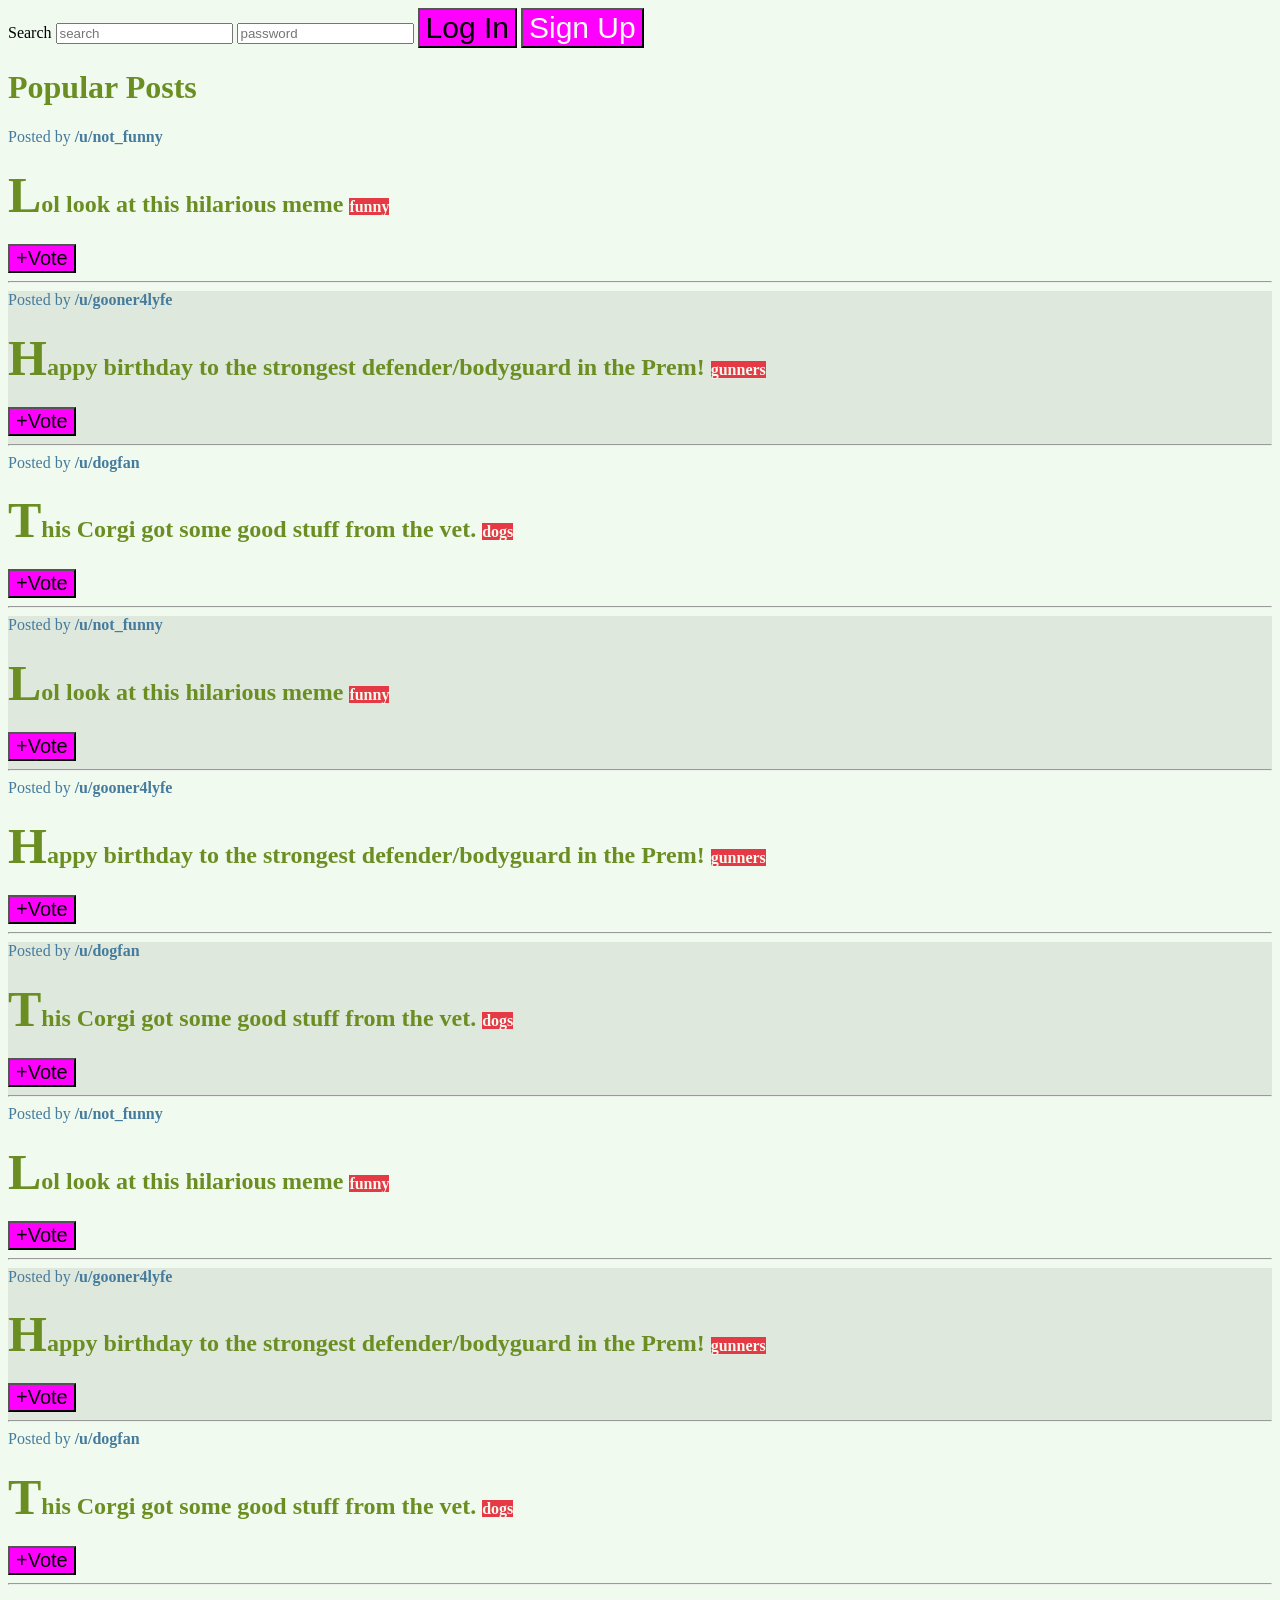
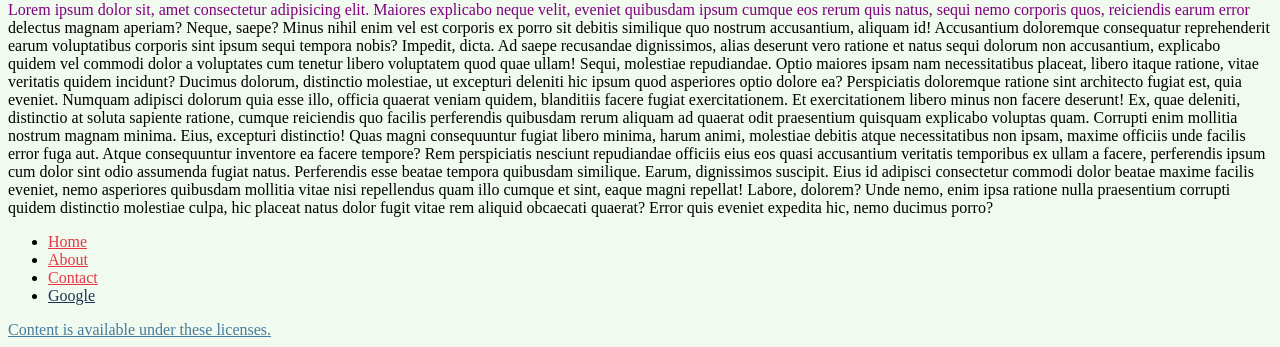
<file: Personal_Notes/6_Seletores_CSS/index.html>
<!DOCTYPE html>
<html lang="en">

<head>
    <meta charset="UTF-8">
    <meta name="viewport" content="width=device-width, initial-scale=1.0">
    <title>CSS Selectors</title>

    <link rel="stylesheet" href="app.css">
    <link rel="stylesheet" href="more_styles.css">
</head>


<body>
    <nav>
        <label for="search">Search</label>
        <input type="text" placeholder="search" id="search">
        <input type="password" placeholder="password">
        <button>Log In</button>
        <button id="signup">Sign Up</button>
    </nav>
    <main>
        <h1>Popular Posts</h1>
        <section class="post">
            <span>Posted by <a href="#213adas">/u/not_funny</a></span>
            <h2>Lol look at this hilarious meme <span class="tag">funny</span></h2>
            <button>+Vote</button>
            <hr>
        </section>
        <section class="post">
            <span>Posted by <a href="#345adas">/u/gooner4lyfe</a></span>
            <h2>Happy birthday to the strongest defender/bodyguard in the Prem! <span class="tag">gunners</span></h2>
            <button>+Vote</button>
            <hr>
        </section>
        <section class="post">
            <span>Posted by <a href="#981adas">/u/dogfan</a></span>
            <h2>This Corgi got some good stuff from the vet. <span class="tag">dogs</span></h2>
            <button>+Vote</button>
            <hr>
        </section>
        <section class="post">
            <span>Posted by <a href="#213adas">/u/not_funny</a></span>
            <h2>Lol look at this hilarious meme <span class="tag">funny</span></h2>
            <button>+Vote</button>
            <hr>
        </section>
        <section class="post">
            <span>Posted by <a href="#345adas">/u/gooner4lyfe</a></span>
            <h2>Happy birthday to the strongest defender/bodyguard in the Prem! <span class="tag">gunners</span></h2>
            <button>+Vote</button>
            <hr>
        </section>
        <section class="post">
            <span>Posted by <a href="#981adas">/u/dogfan</a></span>
            <h2>This Corgi got some good stuff from the vet. <span class="tag">dogs</span></h2>
            <button>+Vote</button>
            <hr>
        </section>
        <section class="post">
            <span>Posted by <a href="#213adas">/u/not_funny</a></span>
            <h2>Lol look at this hilarious meme <span class="tag">funny</span></h2>
            <button>+Vote</button>
            <hr>
        </section>
        <section class="post">
            <span>Posted by <a href="#345adas">/u/gooner4lyfe</a></span>
            <h2>Happy birthday to the strongest defender/bodyguard in the Prem! <span class="tag">gunners</span></h2>
            <button>+Vote</button>
            <hr>
        </section>
        <section class="post">
            <span>Posted by <a href="#981adas">/u/dogfan</a></span>
            <h2>This Corgi got some good stuff from the vet. <span class="tag">dogs</span></h2>
            <button>+Vote</button>
            <hr>
        </section>

        <p>Lorem ipsum dolor sit, amet consectetur adipisicing elit. Maiores explicabo neque velit, eveniet quibusdam
            ipsum cumque eos rerum quis natus, sequi nemo corporis quos, reiciendis earum error delectus magnam aperiam?
            Neque, saepe? Minus nihil enim vel est corporis ex porro sit debitis similique quo nostrum accusantium,
            aliquam id! Accusantium doloremque consequatur reprehenderit earum voluptatibus corporis sint ipsum sequi
            tempora nobis?
            Impedit, dicta. Ad saepe recusandae dignissimos, alias deserunt vero ratione et natus sequi dolorum non
            accusantium, explicabo quidem vel commodi dolor a voluptates cum tenetur libero voluptatem quod quae ullam!
            Sequi, molestiae repudiandae. Optio maiores ipsam nam necessitatibus placeat, libero itaque ratione, vitae
            veritatis quidem incidunt? Ducimus dolorum, distinctio molestiae, ut excepturi deleniti hic ipsum quod
            asperiores optio dolore ea?
            Perspiciatis doloremque ratione sint architecto fugiat est, quia eveniet. Numquam adipisci dolorum quia esse
            illo, officia quaerat veniam quidem, blanditiis facere fugiat exercitationem. Et exercitationem libero minus
            non facere deserunt!
            Ex, quae deleniti, distinctio at soluta sapiente ratione, cumque reiciendis quo facilis perferendis
            quibusdam rerum aliquam ad quaerat odit praesentium quisquam explicabo voluptas quam. Corrupti enim mollitia
            nostrum magnam minima.
            Eius, excepturi distinctio! Quas magni consequuntur fugiat libero minima, harum animi, molestiae debitis
            atque necessitatibus non ipsam, maxime officiis unde facilis error fuga aut. Atque consequuntur inventore ea
            facere tempore?
            Rem perspiciatis nesciunt repudiandae officiis eius eos quasi accusantium veritatis temporibus ex ullam a
            facere, perferendis ipsum cum dolor sint odio assumenda fugiat natus. Perferendis esse beatae tempora
            quibusdam similique.
            Earum, dignissimos suscipit. Eius id adipisci consectetur commodi dolor beatae maxime facilis eveniet, nemo
            asperiores quibusdam mollitia vitae nisi repellendus quam illo cumque et sint, eaque magni repellat! Labore,
            dolorem?
            Unde nemo, enim ipsa ratione nulla praesentium corrupti quidem distinctio molestiae culpa, hic placeat natus
            dolor fugit vitae rem aliquid obcaecati quaerat? Error quis eveniet expedita hic, nemo ducimus porro?</p>
    </main>
    <footer>
        <nav>
            <ul>
                <li>
                    <a href="#home">Home</a>
                </li>
                <li>
                    <a href="#about">About</a>
                </li>
                <li>
                    <a href="#contact">Contact</a>
                </li>
                <li>
                    <a href="www.google.com">Google</a>
                </li>
            </ul>
        </nav>
        <a href="#license">Content is available under these licenses.</a>
    </footer>

</body>

</html>
</file>
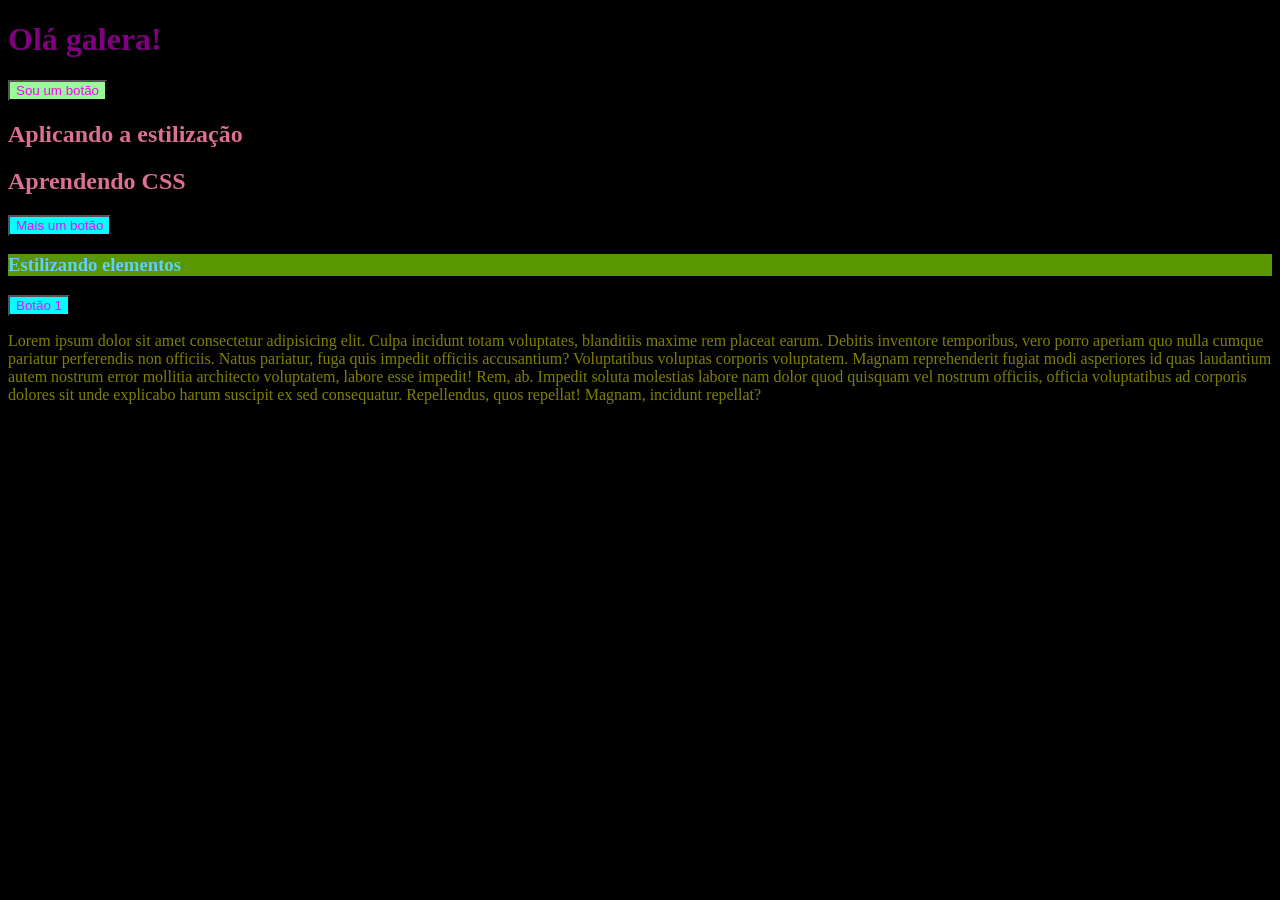
<file: Personal_Notes/5_O_Básico_Sobre_CSS/Exercícios/index.html>
<!DOCTYPE html>
<html lang="pt-BR">

<head>
    <meta charset="UTF-8">
    <meta name="viewport" content="width=device-width, initial-scale=1.0">
    <title>Introdução ao CSS</title>

    <style>
        h2 {
            color: palevioletred;
        }
    </style>

    <link rel="stylesheet" href="style.css">

</head>

<body>
    <!-- NÃO FAÇA! Exemplo de estilização aplicada diretamente no elemento -->
    <h1 style="color: purple" ;>Olá galera!</h1>
    <button style="background-color: palegreen;">Sou um botão</button>

    <!-- NÃO FAÇA! Exemplo de estilização aplicada no documento HTML (<head>) -->
    <h2>Aplicando a estilização</h2>

    <h2>Aprendendo CSS</h2>

    <button>Mais um botão</button>

    <h3>Estilizando elementos</h3>

    <button>Botão 1</button>
    <p>Lorem ipsum dolor sit amet consectetur adipisicing elit. Culpa incidunt totam voluptates, blanditiis maxime rem placeat earum. Debitis inventore temporibus, vero porro aperiam quo nulla cumque pariatur perferendis non officiis.
        Natus pariatur, fuga quis impedit officiis accusantium? Voluptatibus voluptas corporis voluptatem. Magnam reprehenderit fugiat modi asperiores id quas laudantium autem nostrum error mollitia architecto voluptatem, labore esse impedit! Rem, ab.
        Impedit soluta molestias labore nam dolor quod quisquam vel nostrum officiis, officia voluptatibus ad corporis dolores sit unde explicabo harum suscipit ex sed consequatur. Repellendus, quos repellat! Magnam, incidunt repellat?</p>
</body>

</html>
</file>
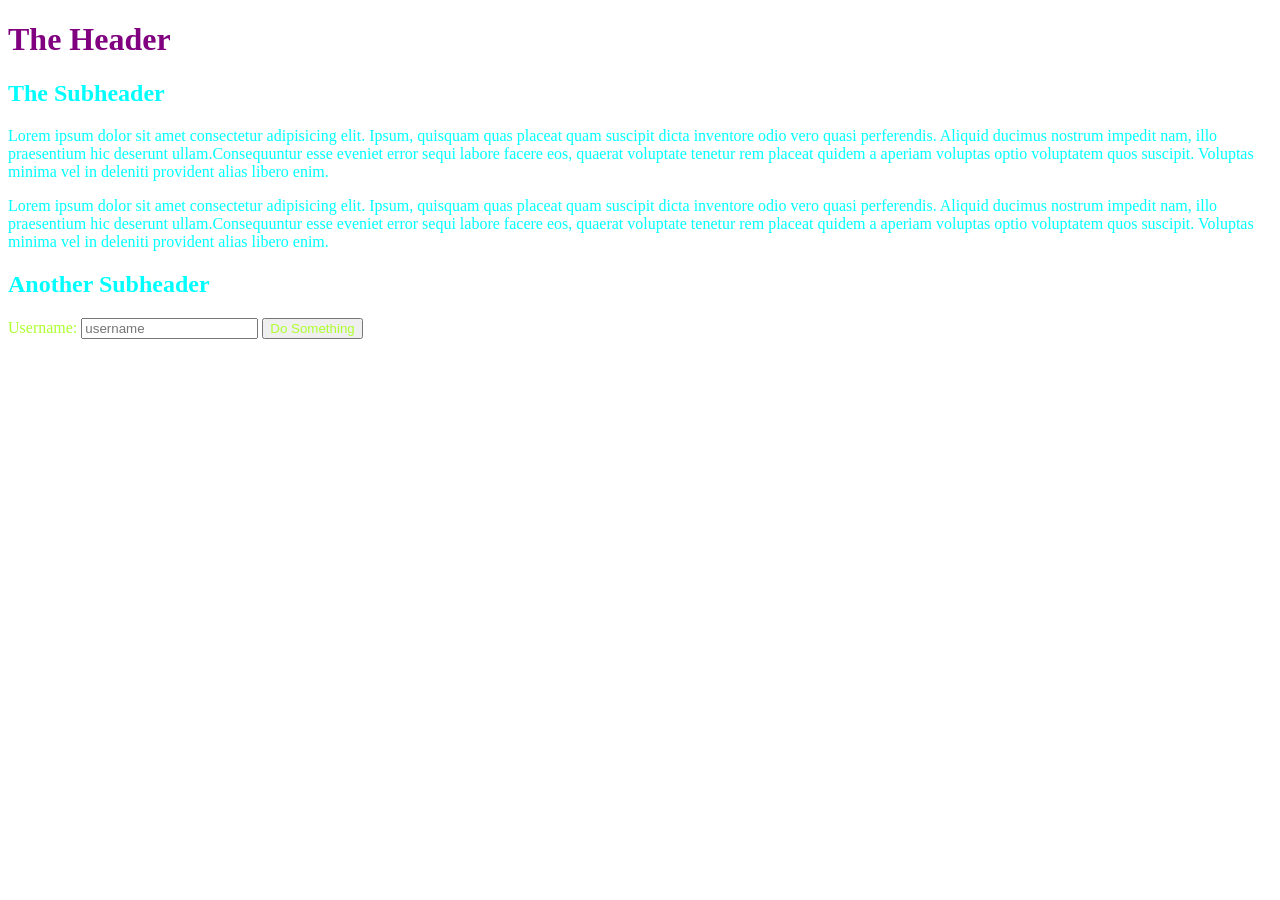
<file: Personal_Notes/6_Seletores_CSS/inheritance_demo/index.html>
<!DOCTYPE html>
<html lang="en">

<head>
    <meta charset="UTF-8">
    <meta name="viewport" content="width=device-width, initial-scale=1.0">
    <title>Inheritance Demo</title>
    <link rel="stylesheet" href="app.css">
</head>

<body>
    <h1>The Header</h1>
    <section>
        <h2>The Subheader</h2>
        <p>Lorem ipsum dolor sit amet consectetur adipisicing elit. Ipsum, quisquam quas placeat quam suscipit dicta
            inventore odio vero quasi perferendis. Aliquid ducimus nostrum impedit nam, illo praesentium hic deserunt
            ullam.Consequuntur esse eveniet error sequi labore facere eos, quaerat voluptate tenetur rem placeat quidem
            a aperiam voluptas optio voluptatem quos suscipit. Voluptas minima vel in deleniti provident alias libero
            enim.</p>
        <p>Lorem ipsum dolor sit amet consectetur adipisicing elit. Ipsum, quisquam quas placeat quam suscipit dicta
            inventore odio vero quasi perferendis. Aliquid ducimus nostrum impedit nam, illo praesentium hic deserunt
            ullam.Consequuntur esse eveniet error sequi labore facere eos, quaerat voluptate tenetur rem placeat quidem
            a aperiam voluptas optio voluptatem quos suscipit. Voluptas minima vel in deleniti provident alias libero
            enim.</p>
    </section>
    <section>
        <h2>Another Subheader</h2>
        <form action="blah">
            <label for="username">Username:</label>
            <input type="text" placeholder="username" id="username">
            <button>Do Something</button>
        </form>
    </section>

</body>

</html>
</file>
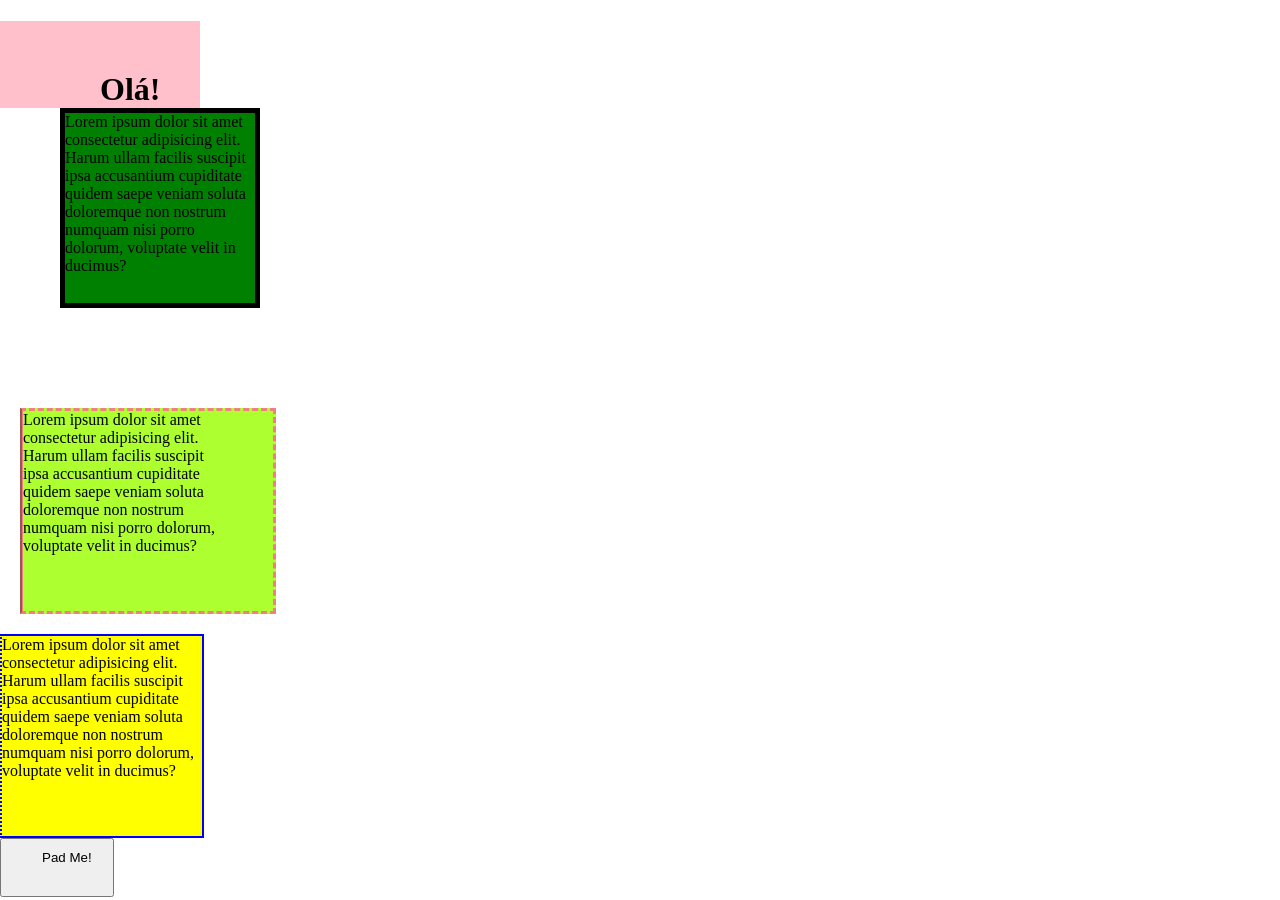
<file: Personal_Notes/7_CSS_Box_Model/Exercícios/index.html>
<!DOCTYPE html>
<html lang="pt-BR">

<head>
    <meta charset="UTF-8">
    <meta name="viewport" content="width=device-width, initial-scale=1.0">
    <title>Document</title>
    <link rel="stylesheet" href="app.css">
</head>

<body>
    <h1>Olá!</h1>
    <div id="one">
        Lorem ipsum dolor sit amet consectetur adipisicing elit. Harum ullam facilis suscipit ipsa accusantium cupiditate quidem saepe veniam soluta doloremque non nostrum numquam nisi porro dolorum, voluptate velit in ducimus?
    </div>
    <div id="two">
        Lorem ipsum dolor sit amet consectetur adipisicing elit. Harum ullam facilis suscipit ipsa accusantium cupiditate quidem saepe veniam soluta doloremque non nostrum numquam nisi porro dolorum, voluptate velit in ducimus?
    </div>
    <div id="three">
        Lorem ipsum dolor sit amet consectetur adipisicing elit. Harum ullam facilis suscipit ipsa accusantium cupiditate quidem saepe veniam soluta doloremque non nostrum numquam nisi porro dolorum, voluptate velit in ducimus?
    </div>
    <button>
        Pad Me!
    </button>
</body>

</html>
</file>
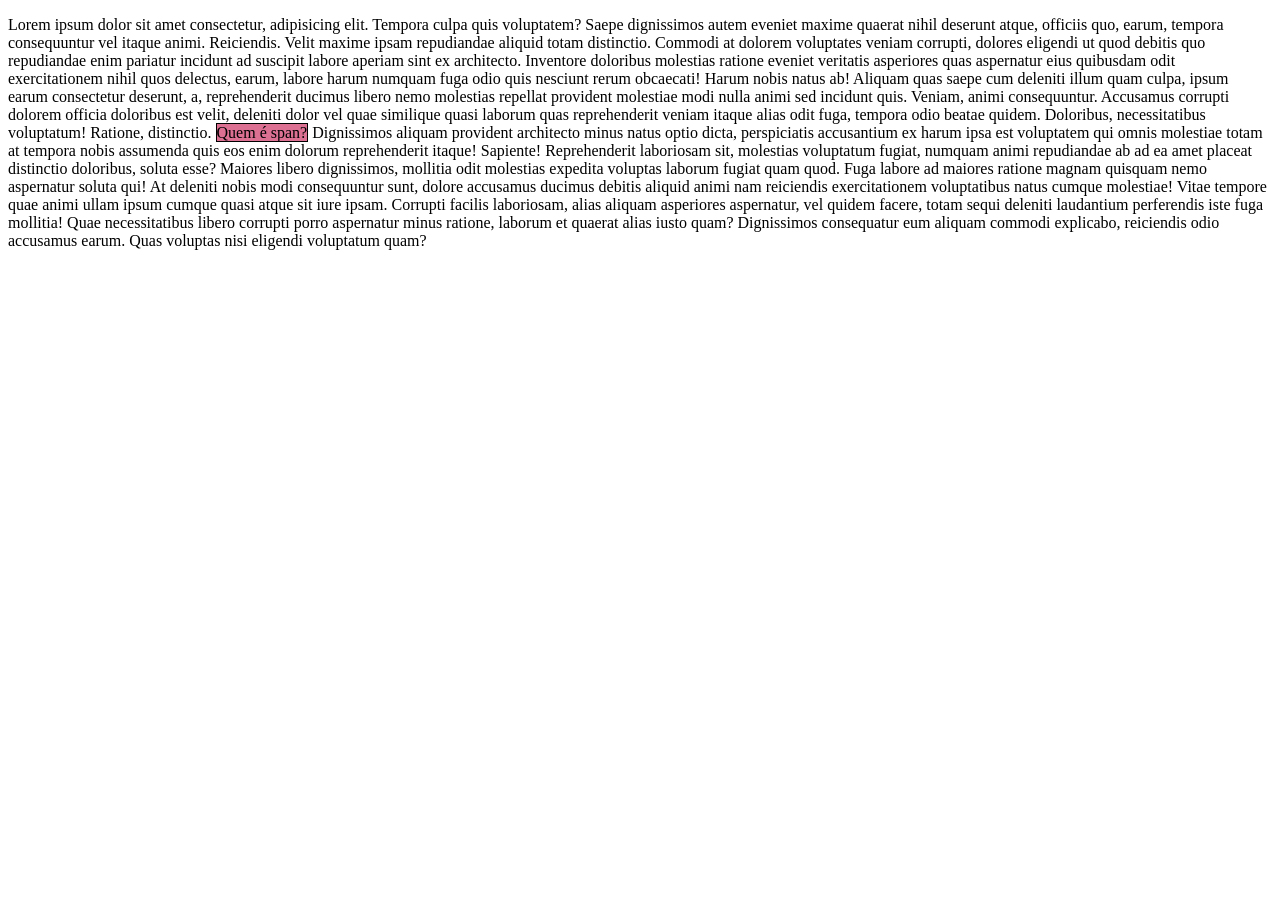
<file: Personal_Notes/7_CSS_Box_Model/Exercícios/Display/index.html>
<!DOCTYPE html>
<html lang="pt-BR">

<head>
    <meta charset="UTF-8">
    <meta name="viewport" content="width=device-width, initial-scale=1.0">
    <link rel="stylesheet" href="app.css">
    <title>Document</title>
</head>

<body>
    <!-- <h1>H1 é massa</h1>
    <h1>H1 é massa 2</h1>

    <span>Quem é span?</span>
    <span>Quem é span 2?</span> -->

    <p>Lorem ipsum dolor sit amet consectetur, adipisicing elit. Tempora culpa quis voluptatem? Saepe dignissimos autem eveniet maxime quaerat nihil deserunt atque, officiis quo, earum, tempora consequuntur vel itaque animi. Reiciendis.
        Velit maxime ipsam repudiandae aliquid totam distinctio. Commodi at dolorem voluptates veniam corrupti, dolores eligendi ut quod debitis quo repudiandae enim pariatur incidunt ad suscipit labore aperiam sint ex architecto.
        Inventore doloribus molestias ratione eveniet veritatis asperiores quas aspernatur eius quibusdam odit exercitationem nihil quos delectus, earum, labore harum numquam fuga odio quis nesciunt rerum obcaecati! Harum nobis natus ab!
        Aliquam quas saepe cum deleniti illum quam culpa, ipsum earum consectetur deserunt, a, reprehenderit ducimus libero nemo molestias repellat provident molestiae modi nulla animi sed incidunt quis. Veniam, animi consequuntur.
        Accusamus corrupti dolorem officia doloribus est velit, deleniti dolor vel quae similique quasi laborum quas reprehenderit veniam itaque alias odit fuga, tempora odio beatae quidem. Doloribus, necessitatibus voluptatum! Ratione, distinctio.
        <span>Quem é span?</span>
        Dignissimos aliquam provident architecto minus natus optio dicta, perspiciatis accusantium ex harum ipsa est voluptatem qui omnis molestiae totam at tempora nobis assumenda quis eos enim dolorum reprehenderit itaque! Sapiente!
        Reprehenderit laboriosam sit, molestias voluptatum fugiat, numquam animi repudiandae ab ad ea amet placeat distinctio doloribus, soluta esse? Maiores libero dignissimos, mollitia odit molestias expedita voluptas laborum fugiat quam quod.
        Fuga labore ad maiores ratione magnam quisquam nemo aspernatur soluta qui! At deleniti nobis modi consequuntur sunt, dolore accusamus ducimus debitis aliquid animi nam reiciendis exercitationem voluptatibus natus cumque molestiae!
        Vitae tempore quae animi ullam ipsum cumque quasi atque sit iure ipsam. Corrupti facilis laboriosam, alias aliquam asperiores aspernatur, vel quidem facere, totam sequi deleniti laudantium perferendis iste fuga mollitia!
        Quae necessitatibus libero corrupti porro aspernatur minus ratione, laborum et quaerat alias iusto quam? Dignissimos consequatur eum aliquam commodi explicabo, reiciendis odio accusamus earum. Quas voluptas nisi eligendi voluptatum quam?
    </p>
</body>

</html>
</file>
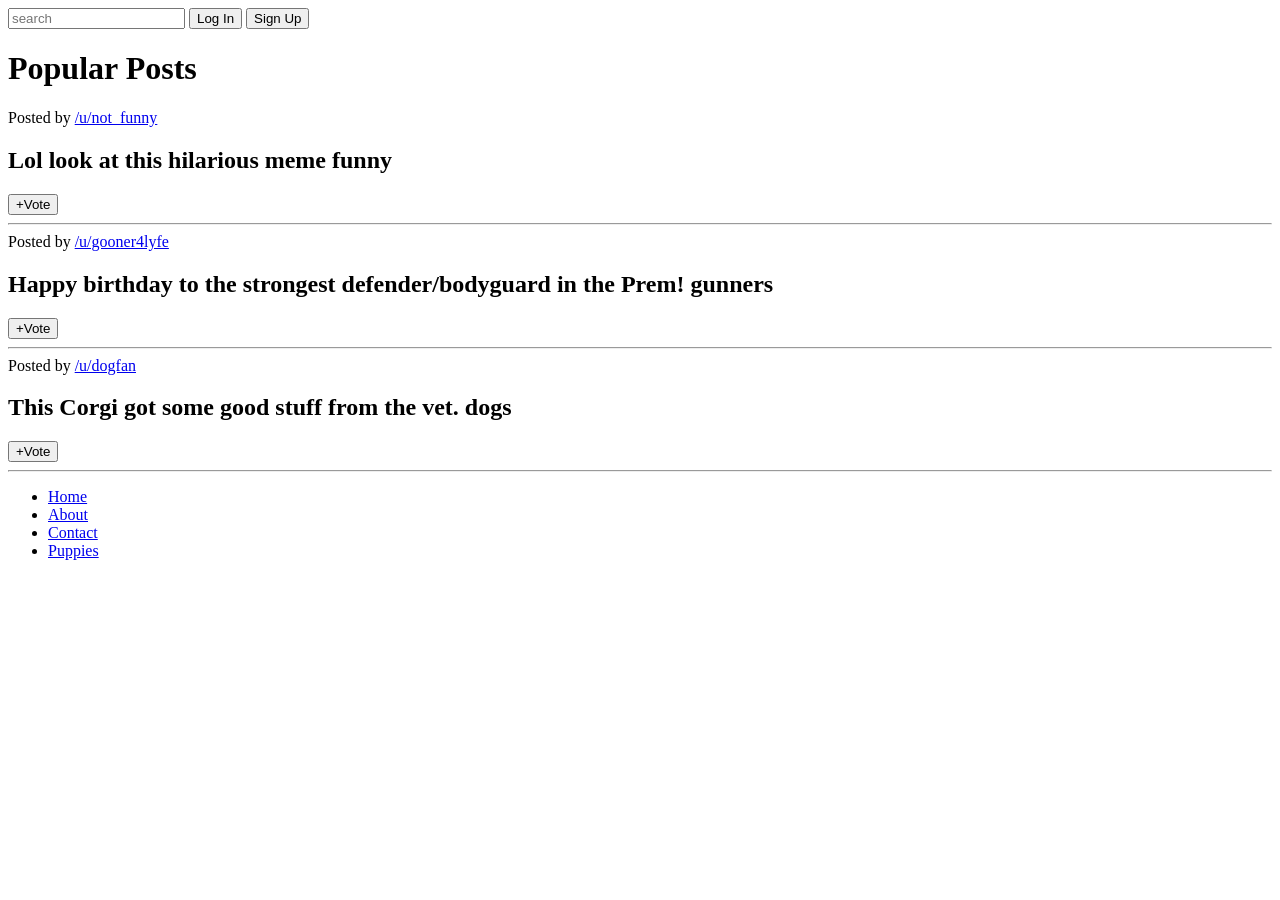
<file: Personal_Notes/6_Seletores_CSS/starter.html>
<!DOCTYPE html>
<html lang="en">

<head>
    <meta charset="UTF-8">
    <meta name="viewport" content="width=device-width, initial-scale=1.0">
    <title>CSS Selectors</title>
</head>

<body>
    <nav>
        <input type="text" placeholder="search">
        <button>Log In</button>
        <button>Sign Up</button>
    </nav>
    <main>
        <h1>Popular Posts</h1>
        <section>
            <span>Posted by <a href="#213adas">/u/not_funny</a></span>
            <h2>Lol look at this hilarious meme <span>funny</span></h2>
            <button>+Vote</button>
            <hr>
        </section>
        <section>
            <span>Posted by <a href="#345adas">/u/gooner4lyfe</a></span>
            <h2>Happy birthday to the strongest defender/bodyguard in the Prem! <span>gunners</span></h2>
            <button>+Vote</button>
            <hr>
        </section>
        <section>
            <span>Posted by <a href="#981adas">/u/dogfan</a></span>
            <h2>This Corgi got some good stuff from the vet. <span>dogs</span></h2>
            <button>+Vote</button>
            <hr>
        </section>
    </main>
    <footer>
        <nav>
            <ul>
                <li>
                    <a href="#home">Home</a>
                </li>
                <li>
                    <a href="#about">About</a>
                </li>
                <li>
                    <a href="#contact">Contact</a>
                </li>
                <li>
                    <a href="#puppies">Puppies</a>
                </li>
            </ul>
        </nav>
    </footer>

</body>

</html>
</file>
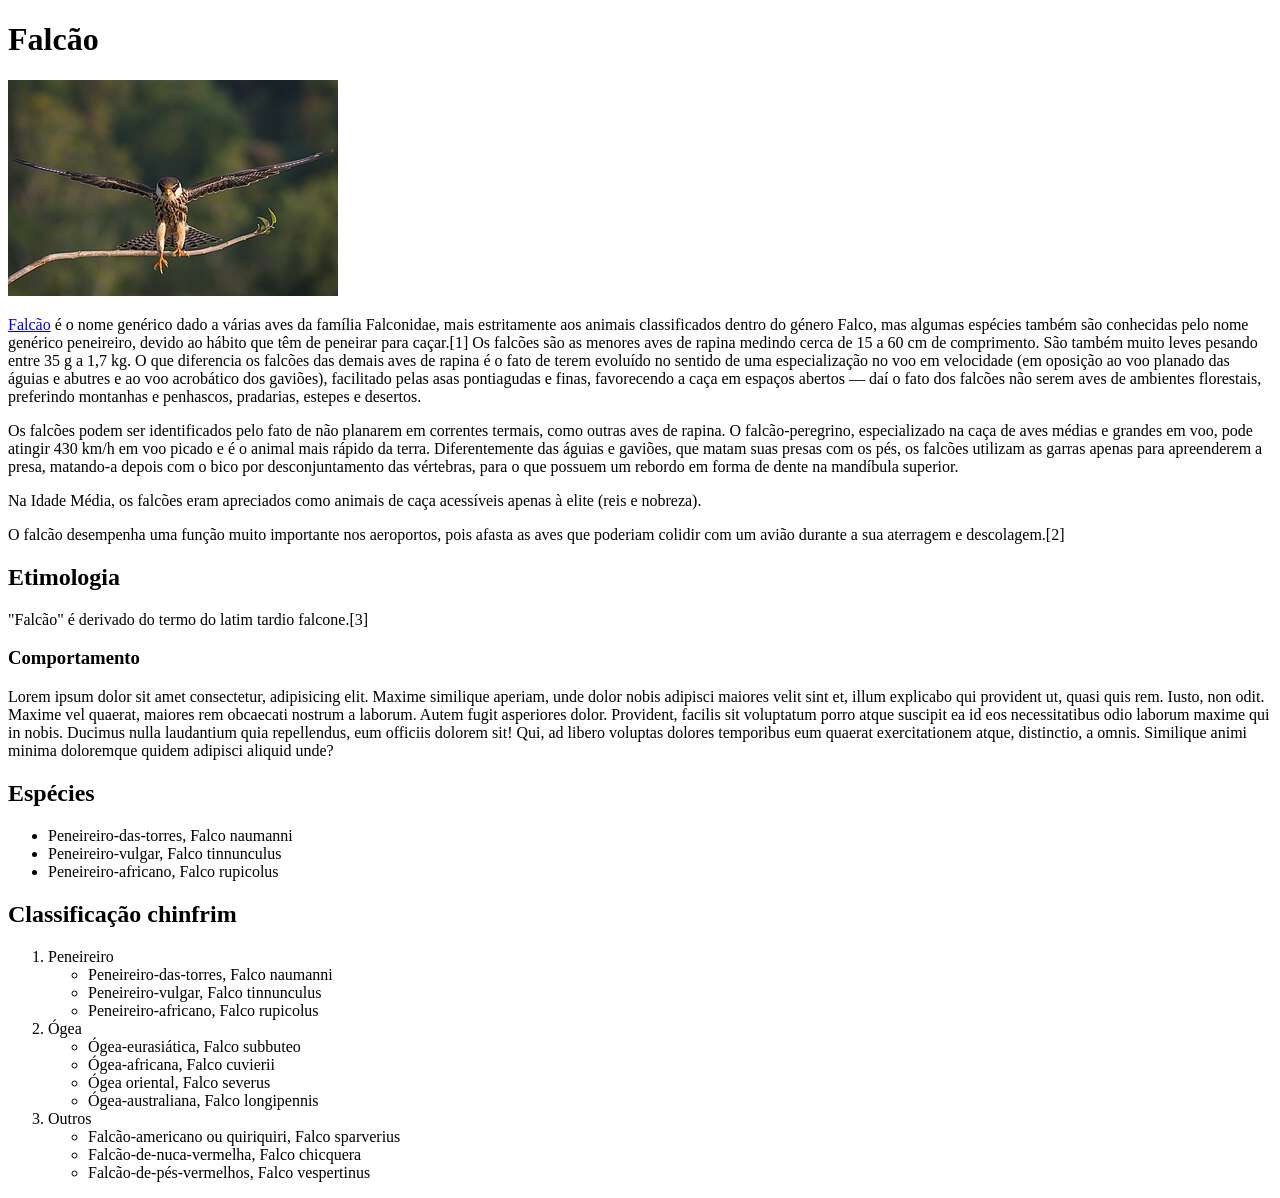
<file: Personal_Notes/2_O_Essencial_Sobre_HTML/Exercícios/Falcões.html>
<!DOCTYPE html>

<html>

<head>
  <title>Falcões - Um" exercício</title>
</head>

<body>
  <h1>Falcão</h1>
  <!-- Alt: Imagem de um falcão -->
  <img
    src="Falcão.png"
    alt="Falcão"
  >
  <p>
    <a href="https://pt.wikipedia.org/wiki/Falc%C3%A3o">Falcão</a> é o nome genérico dado a várias aves da família Falconidae, mais estritamente aos animais classificados dentro do género Falco, mas algumas espécies também são conhecidas pelo nome genérico peneireiro, devido ao hábito que têm de peneirar para caçar.[1] Os falcões são as menores aves de rapina medindo cerca de 15 a 60 cm de comprimento. São também muito leves pesando entre 35 g a 1,7 kg. O que diferencia os falcões das demais aves de rapina é o fato de terem evoluído no sentido de uma especialização no voo em velocidade (em oposição ao voo planado das águias e abutres e ao voo acrobático dos gaviões), facilitado pelas asas pontiagudas e finas, favorecendo a caça em espaços abertos — daí o fato dos falcões não serem aves de ambientes florestais, preferindo montanhas e penhascos, pradarias, estepes e desertos.
  </p>
  <p>
    Os falcões podem ser identificados pelo fato de não planarem em correntes termais, como outras aves de rapina. O falcão-peregrino, especializado na caça de aves médias e grandes em voo, pode atingir 430 km/h em voo picado e é o animal mais rápido da terra. Diferentemente das águias e gaviões, que matam suas presas com os pés, os falcões utilizam as garras apenas para apreenderem a presa, matando-a depois com o bico por desconjuntamento das vértebras, para o que possuem um rebordo em forma de dente na mandíbula superior.
  </p>
  <p>
    Na Idade Média, os falcões eram apreciados como animais de caça acessíveis apenas à elite (reis e nobreza).
  </p>
  <p>
    O falcão desempenha uma função muito importante nos aeroportos, pois afasta as aves que poderiam colidir com um avião durante a sua aterragem e descolagem.[2]
  </p>

  <h2>Etimologia</h2>
    <p>"Falcão" é derivado do termo do latim tardio falcone.[3]</p>

    <h3>Comportamento</h3>
      <p>
        Lorem ipsum dolor sit amet consectetur, adipisicing elit. Maxime similique aperiam, unde dolor nobis adipisci maiores velit sint et, illum explicabo qui provident ut, quasi quis rem. Iusto, non odit. Maxime vel quaerat, maiores rem obcaecati nostrum a laborum. Autem fugit asperiores dolor. Provident, facilis sit voluptatum porro atque suscipit ea id eos necessitatibus odio laborum maxime qui in nobis. Ducimus nulla laudantium quia repellendus, eum officiis dolorem sit! Qui, ad libero voluptas dolores temporibus eum quaerat exercitationem atque, distinctio, a omnis. Similique animi minima doloremque quidem adipisci aliquid unde?
      </p>

  <h2>Espécies</h2>
    <ul>
      <li>Peneireiro-das-torres, Falco naumanni</li>
      <li>Peneireiro-vulgar, Falco tinnunculus</li>
      <li>Peneireiro-africano, Falco rupicolus</li>
    </ul>

  <h2>Classificação chinfrim</h2>
    <ol>
      <li>
        Peneireiro
        <ul>
          <li>Peneireiro-das-torres, Falco naumanni</li>
          <li>Peneireiro-vulgar, Falco tinnunculus</li>
          <li>Peneireiro-africano, Falco rupicolus</li>
        </ul>
      </li>
      <li>
        Ógea
        <ul>
          <li>Ógea-eurasiática, Falco subbuteo</li>
          <li>Ógea-africana, Falco cuvierii</li>
          <li>Ógea oriental, Falco severus</li>
          <li>Ógea-australiana, Falco longipennis</li>
        </ul>
      </li>
      <li>
        Outros
        <ul>
          <li>Falcão-americano ou quiriquiri, Falco sparverius</li>
          <li>Falcão-de-nuca-vermelha, Falco chicquera</li>
          <li>Falcão-de-pés-vermelhos, Falco vespertinus</li>
        </ul>
      </li>
    </ol>
</body>

</html>
</file>
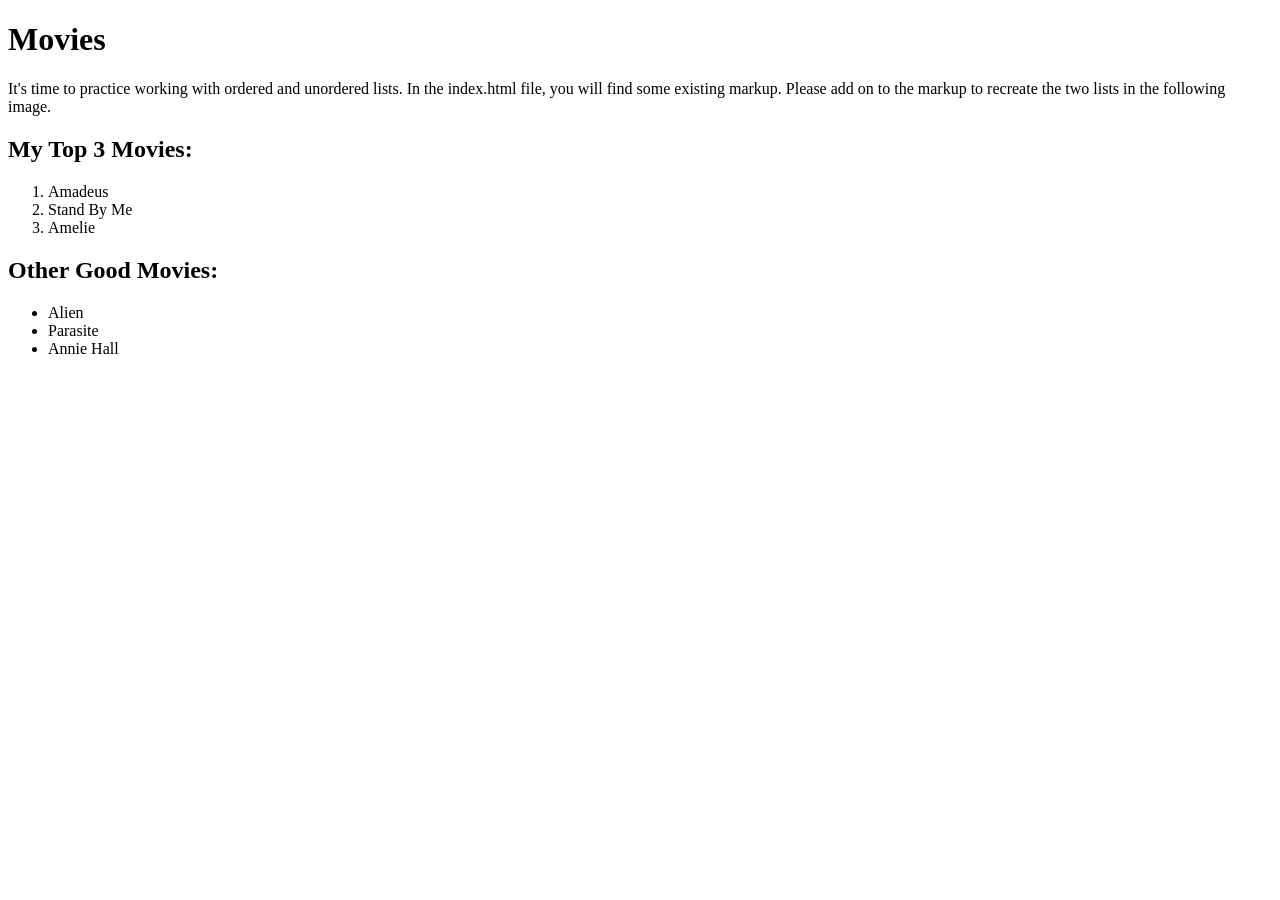
<file: Personal_Notes/2_O_Essencial_Sobre_HTML/Exercícios/Filmes_Favoritos.html>
<!DOCTYPE html>
<html lang="en">

<head>
    <title>Favorite Movies Exercises</title>
</head>

<body>
    <h1>Movies</h1>
    <p>
        It's time to practice working with ordered and unordered lists.
        In the index.html file, you will find some existing markup.
        Please add on to the markup to recreate the two lists in the following image.
    </p>

    <h2>My Top 3 Movies:</h2>
    <ol>
        <li>Amadeus</li>
        <li>Stand By Me</li>
        <li>Amelie</li>
    </ol>

    <h2>Other Good Movies:</h2>
    <ul>
        <li>Alien</li>
        <li>Parasite</li>
        <li>Annie Hall</li>
    </ul>
</body>

</html>
</file>
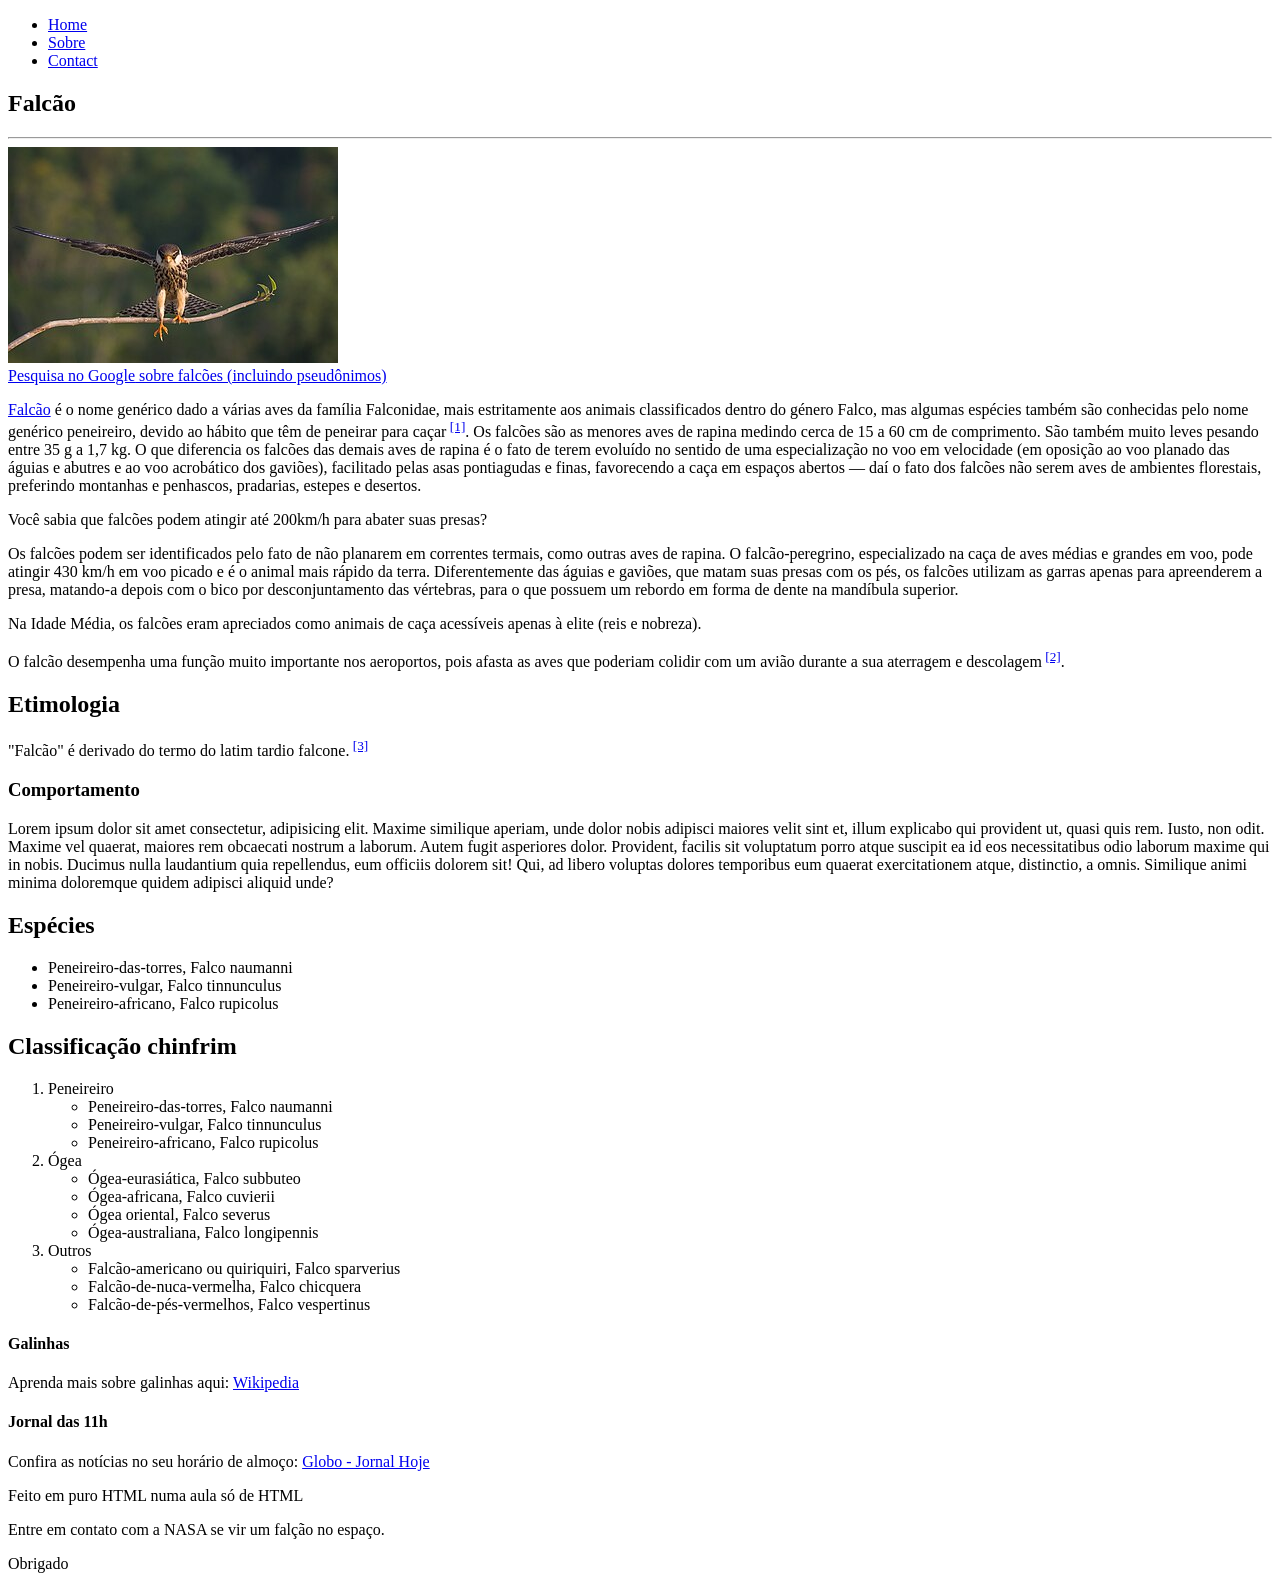
<file: Personal_Notes/3_Semântica/Exercícios/Falcões.html>
<!DOCTYPE html>

<html>

<head>
  <title>Falcões - Um" exercício</title>
</head>

<body>
  <nav>
    <ul>
      <li> <a href="home">Home</a> </li>
      <li> <a href="about">Sobre</a> </li>
      <li> <a href="contact">Contact</a> </li>
    </ul>
  </nav>
  <main>
    <section>
      <h1>Falcão</h1>
      <hr>
      <div>
        <img src="Falcão.png" alt="Falcão">
      </div>
      <a href="https://www.google.com/search?q=falc%C3%A3o&oq=falc%C3%A3o&gs_lcrp=EgZjaHJvbWUyDAgAEEUYORixAxiABDINCAEQABiDARixAxiABDIKCAIQABixAxiABDINCAMQABiDARixAxiABDIKCAQQABixAxiABDIHCAUQABiABDIHCAYQABiABDIHCAcQABiABNIBBzczNmowajSoAgCwAgE&sourceid=chrome&ie=UTF-8">Pesquisa
        no <span>Google</span> sobre falcões (incluindo pseudônimos)</a>
      <p>
        <a href="https://pt.wikipedia.org/wiki/Falc%C3%A3o">Falcão</a> é o nome genérico dado a várias aves da família Falconidae, mais estritamente aos animais classificados dentro do género Falco, mas algumas espécies também são conhecidas pelo nome genérico peneireiro, devido ao hábito que têm de peneirar para caçar<sup> <a href="https://pt.wikipedia.org/wiki/Falc%C3%A3o#cite_note-1"> [1]</a></sup>. Os falcões são as menores aves de rapina medindo cerca de 15 a 60 cm de comprimento. São também muito leves pesando entre 35 g a 1,7 kg. O que diferencia os falcões das demais aves de rapina é o fato de terem evoluído no sentido de uma especialização no voo em velocidade (em oposição ao voo planado das águias e abutres e ao voo acrobático dos gaviões), facilitado pelas asas pontiagudas e finas, favorecendo a caça em espaços abertos — daí o fato dos falcões não serem aves de ambientes florestais, preferindo montanhas e penhascos, pradarias, estepes e desertos.
      </p>

      <aside>
        <p>Você sabia que falcões podem atingir até 200km/h para abater suas presas?</p>
      </aside>

      <p>
        Os falcões podem ser identificados pelo fato de não planarem em correntes termais, como outras aves de rapina. O falcão-peregrino, especializado na caça de aves médias e grandes em voo, pode atingir 430 km/h em voo picado e é o animal mais rápido da terra. Diferentemente das águias e gaviões, que matam suas presas com os pés, os falcões utilizam as garras apenas para apreenderem a presa, matando-a depois com o bico por desconjuntamento das vértebras, para o que possuem um rebordo em forma de dente na mandíbula superior.
      </p>

      <p>
        Na Idade Média, os falcões eram apreciados como animais de caça acessíveis apenas à elite (reis e nobreza).
      </p>

      <p>
        O falcão desempenha uma função muito importante nos aeroportos, pois afasta as aves que poderiam colidir com um avião durante a sua aterragem e descolagem<sup> <a href="https://pt.wikipedia.org/wiki/Falc%C3%A3o#cite_note-2"> [2]</a></sup>.
      </p>

    </section>

    <section>
      <h2>Etimologia</h2>
      <p>"Falcão" é derivado do termo do latim tardio falcone.<sup> <a href="https://pt.wikipedia.org/wiki/Falc%C3%A3o#cite_note-3"> [3]</a></sup></p>

      <h3>Comportamento</h3>
      <p>
        Lorem ipsum dolor sit amet consectetur, adipisicing elit. Maxime similique aperiam, unde dolor nobis adipisci
        maiores velit sint et, illum explicabo qui provident ut, quasi quis rem. Iusto, non odit. Maxime vel quaerat,
        maiores rem obcaecati nostrum a laborum. Autem fugit asperiores dolor. Provident, facilis sit voluptatum porro atque suscipit ea id eos necessitatibus odio laborum maxime qui in nobis. Ducimus nulla laudantium quia repellendus, eum officiis dolorem sit! Qui, ad libero voluptas dolores temporibus eum quaerat exercitationem atque, distinctio, a omnis. Similique animi minima doloremque quidem adipisci aliquid unde?
      </p>
    </section>

    <section>
      <h2>Espécies</h2>
      <ul>
        <li>Peneireiro-das-torres, Falco naumanni</li>
        <li>Peneireiro-vulgar, Falco tinnunculus</li>
        <li>Peneireiro-africano, Falco rupicolus</li>
      </ul>
    </section>

    <section>
      <h2>Classificação chinfrim</h2>
      <ol>
        <li>
          Peneireiro
          <ul>
            <li>Peneireiro-das-torres, Falco naumanni</li>
            <li>Peneireiro-vulgar, Falco tinnunculus</li>
            <li>Peneireiro-africano, Falco rupicolus</li>
          </ul>
        </li>
        <li>
          Ógea
          <ul>
            <li>Ógea-eurasiática, Falco subbuteo</li>
            <li>Ógea-africana, Falco cuvierii</li>
            <li>Ógea oriental, Falco severus</li>
            <li>Ógea-australiana, Falco longipennis</li>
          </ul>
        </li>
        <li>
          Outros
          <ul>
            <li>Falcão-americano ou quiriquiri, Falco sparverius</li>
            <li>Falcão-de-nuca-vermelha, Falco chicquera</li>
            <li>Falcão-de-pés-vermelhos, Falco vespertinus</li>
          </ul>
        </li>
      </ol>
    </section>
    <article>
      <h4>Galinhas</h4>
      <p>Aprenda mais sobre galinhas aqui: <a href="https://pt.wikipedia.org/wiki/Galinha">Wikipedia</a></p>
    </article>
    <article>
      <h4>Jornal das 11h</h4>
      <p>Confira as notícias no seu horário de almoço: <a href="https://g1.globo.com/jornal-hoje/">Globo - Jornal Hoje</a></p>
    </article>
  </main>
  <footer>
    <p>Feito em puro HTML numa aula só de HTML</p>
    <p>Entre em contato com a NASA se vir um falção no espaço.</p>
    <p>Obrigado</p>
  </footer>
</body>

</html>
</file>
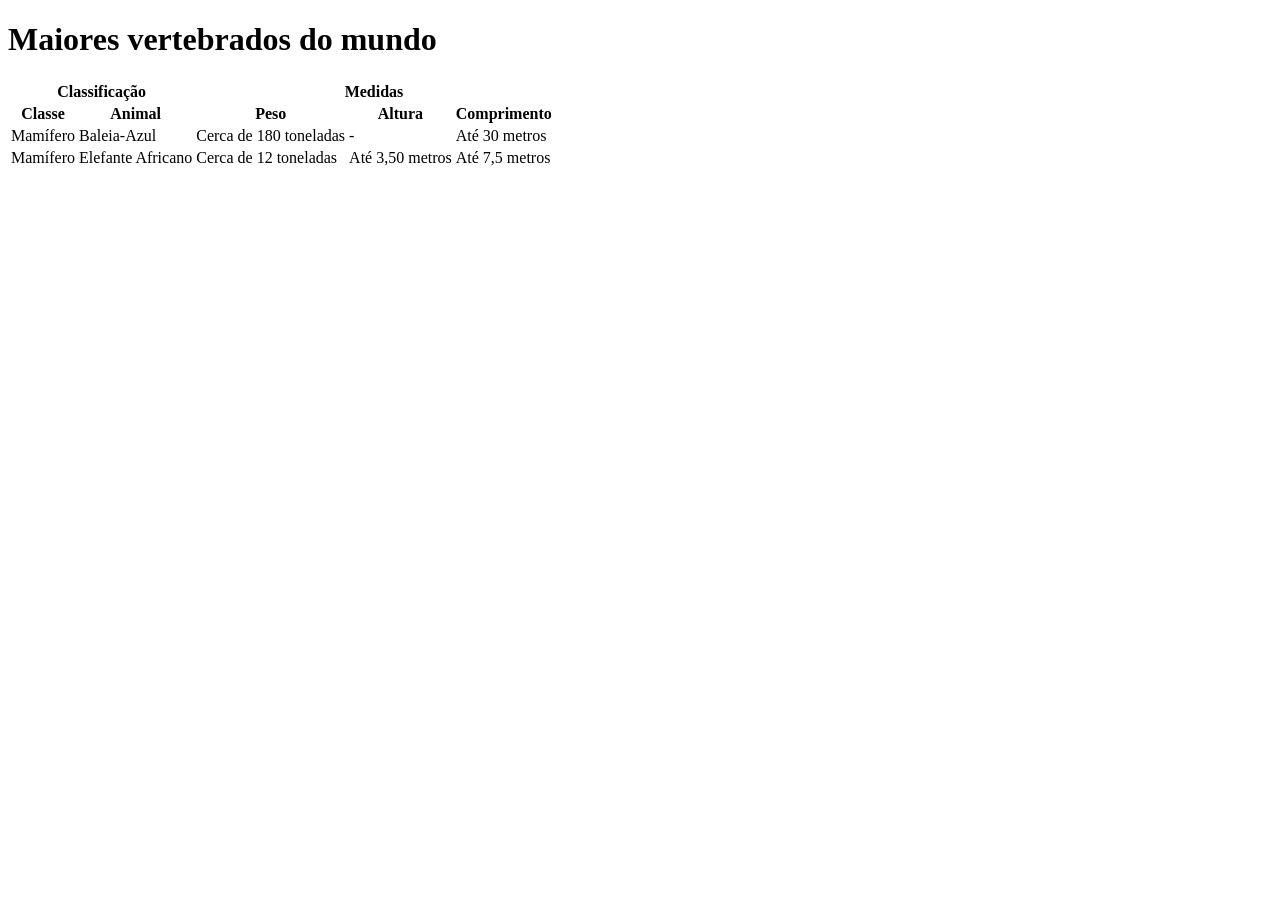
<file: Personal_Notes/4_Formulários_e_Tabelas_em_HTML/Exercícios/animaisMaisPesados.html>
<!DOCTYPE html>
<html lang="pt-BR">

<head>
    <meta charset="UTF-8">
    <meta name="viewport" content="width=device-width, initial-scale=1.0">
    <title>Tabela com maiores vertebrados</title>
</head>

<body>
    <h1>Maiores vertebrados do mundo</h1>
    <table>
        <thead>
            <tr>
                <th colspan="2">Classificação</th>
                <th colspan="3">Medidas</th>
            </tr>
            <tr>
                <th>Classe</th>
                <th>Animal</th>
                <th>Peso</th>
                <th>Altura</th>
                <th>Comprimento</th>
            </tr>
        </thead>
        <tbody>
            <tr>
                <td>Mamífero</td>
                <td>Baleia-Azul</td>
                <td>Cerca de 180 toneladas</td>
                <td>-</td>
                <td>Até 30 metros</td>
            </tr>
            <tr>
                <td>Mamífero</td>
                <td>Elefante Africano</td>
                <td>Cerca de 12 toneladas</td>
                <td>Até 3,50 metros</td>
                <td>Até 7,5 metros</td>
            </tr>
        </tbody>
    </table>
</body>

</html>
</file>
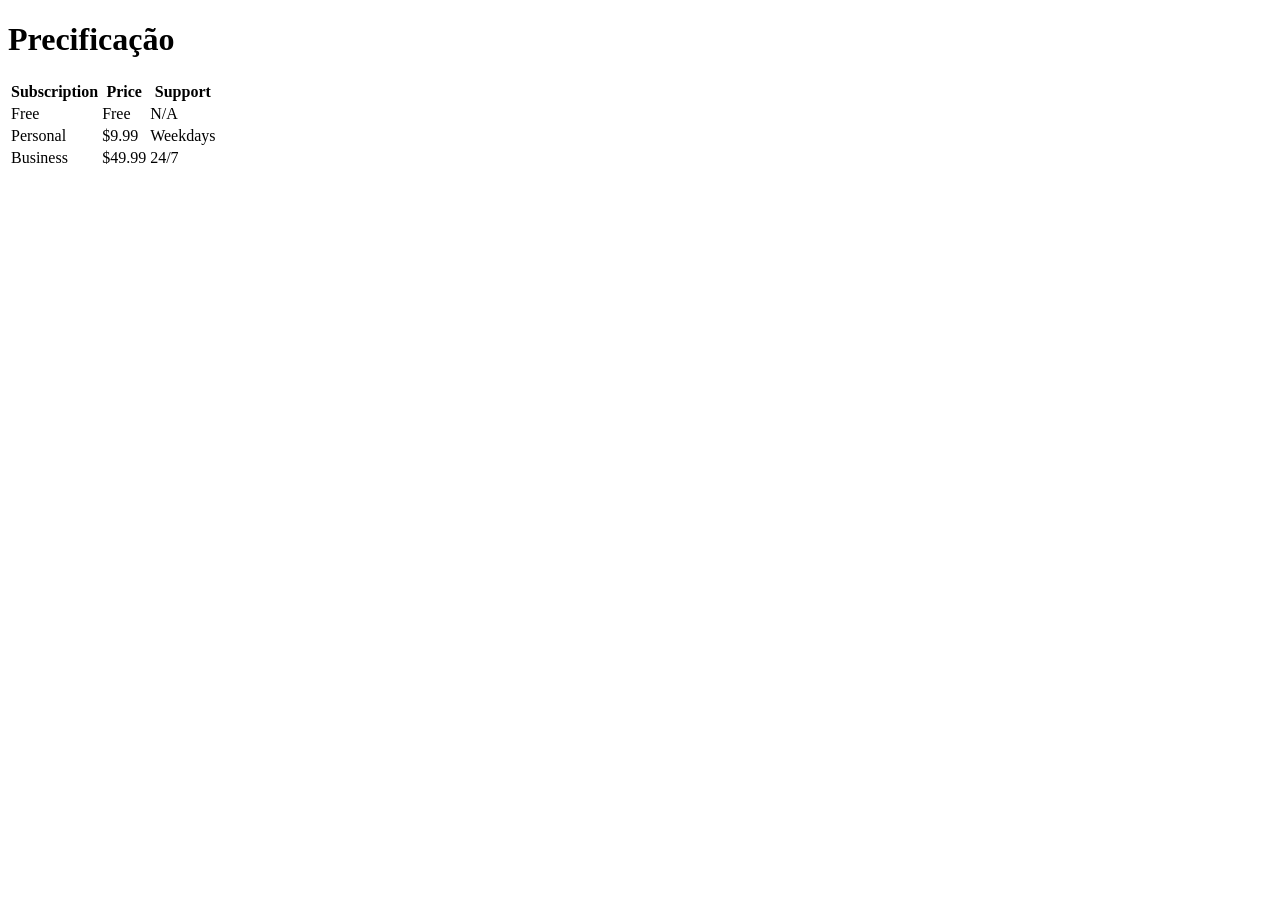
<file: Personal_Notes/4_Formulários_e_Tabelas_em_HTML/Exercícios/exercicioAulaTabelas.html>
<!DOCTYPE html>
<html lang="pt-BR">

<head>
    <meta charset="UTF-8">
    <meta name="viewport" content="width=device-width, initial-scale=1.0">
    <title>Tabela com dados do exercício da aula</title>
</head>

<body>
    <h1>Precificação</h1>
    <table>
        <thead>
            <tr>
                <th>Subscription</th>
                <th>Price</th>
                <th>Support</th>
            </tr>
        </thead>
        <tbody>
            <tr>
                <td>Free</td>
                <td>Free</td>
                <td>N/A</td>
            </tr>
            <tr>
                <td>Personal</td>
                <td>$9.99</td>
                <td>Weekdays</td>
            </tr>
            <tr>
                <td>Business</td>
                <td>$49.99</td>
                <td>24/7</td>
            </tr>
        </tbody>
    </table>
</body>

</html>
</file>
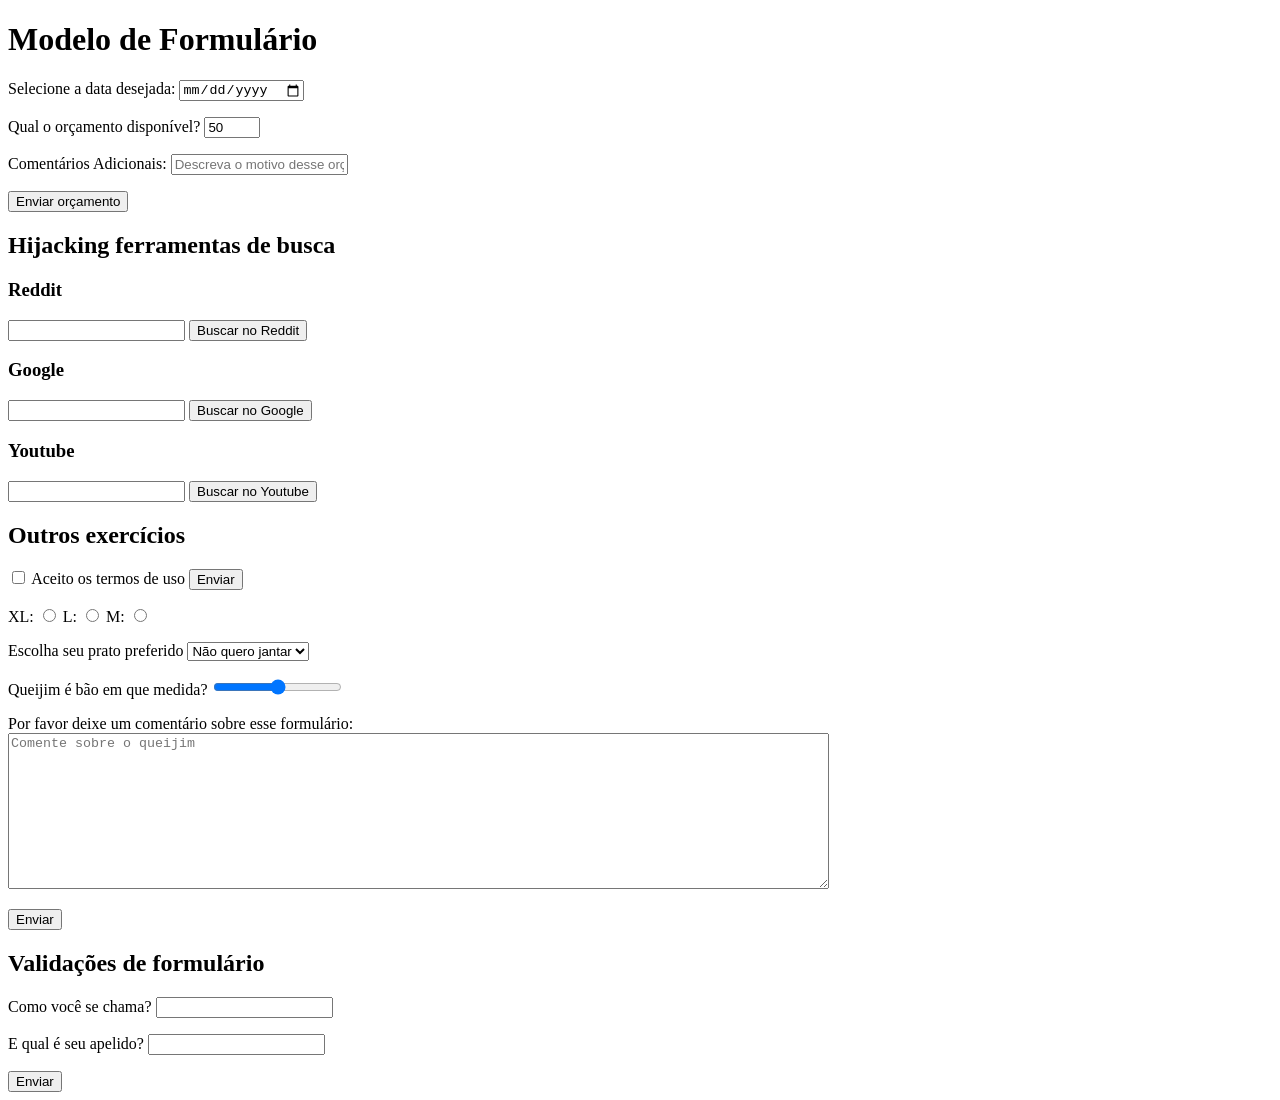
<file: Personal_Notes/4_Formulários_e_Tabelas_em_HTML/Exercícios/forms.html>
<!DOCTYPE html>
<html lang="en">

<head>
    <meta charset="UTF-8">
    <meta name="viewport" content="width=device-width, initial-scale=1.0">
    <title>Document</title>
</head>

<body>
    <h1>Modelo de Formulário</h1>
    <form action="/tacos">
        <p>
            <label for="dueDate">Selecione a data desejada:</label>
            <input id="dueDate" type="date" name="dueDate">
        </p>
        <p>
            <label for="budget">Qual o orçamento disponível?</label>
            <input id="budget" type="number" placeholder="Valor do orçamento" name="budget" min="10" max="100" value="50">
        </p>
        <p>
            <label for="comments">Comentários Adicionais:</label>
            <input id="comments" type="text" placeholder="Descreva o motivo desse orçamento." name="comments">
        </p>
        <button>Enviar orçamento</button>
    </form>

    <h2>Hijacking ferramentas de busca</h2>

    <h3>Reddit</h3>

    <form action="https://www.reddit.com/search">
        <input type="text" name="q">
        <button>Buscar no Reddit</button>
    </form>

    <h3>Google</h3>

    <form action="https://www.google.com/search">
        <input type="text" name="q">
        <button>Buscar no Google</button>
    </form>

    <h3>Youtube</h3>

    <form action="https://www.youtube.com/results">
        <input type="text" name="search_query">
        <button>Buscar no Youtube</button>
    </form>

    <h2>Outros exercícios</h2>

    <form action="birds">
        <input type="checkbox" name="aceite" id="aceite">
        <label for="aceite">Aceito os termos de uso</label>
        <button>Enviar</button>

        <p>
            <label for="xl">XL:</label>
            <input type="radio" name="tamanho" id="xl" value="Muito grande">
            <label for="l">L:</label>
            <input type="radio" name="tamanho" id="l" value="Grande">
            <label for="m">M:</label>
            <input type="radio" name="tamanho" id="m" value="Médio">
        </p>

        <p>
            <label for="">Escolha seu prato preferido</label>
            <select name="jantar">
                <option value="nenhum" selected>Não quero jantar</option>
                <option value="pizza">Pizza</option>
                <option value="hamburguer">Hamburguer</option>
                <option value="sushi">Sushi</option>
            </select>
        </p>

        <p>
            <label for="queijo">Queijim é bão em que medida?</label>
            <input type="range" name="qtd_queijo" id="queijo" min="0" max="10">
        </p>

        <p>
            <label for="comentario_adicional">Por favor deixe um comentário sobre esse formulário:</label>
            <br>
            <textarea name="comentario" id="comentario_adicional" cols="100" rows="10" placeholder="Comente sobre o queijim"></textarea>
        </p>

        <button>Enviar</button>

        <h2>Validações de formulário</h2>
        <form action="/dummy">
            <p>
                <label for="firstName">Como você se chama?</label>
                <input type="text" name="firstName" id="firstName" required>
            </p>
            <p>
                <label for="username">E qual é seu apelido?</label>
                <input type="text" name="username" id="username" required minlength="5" maxlength="20" required>
            </p>
            <button>Enviar</button>
        </form>
    </form>
</body>

</html>
</file>
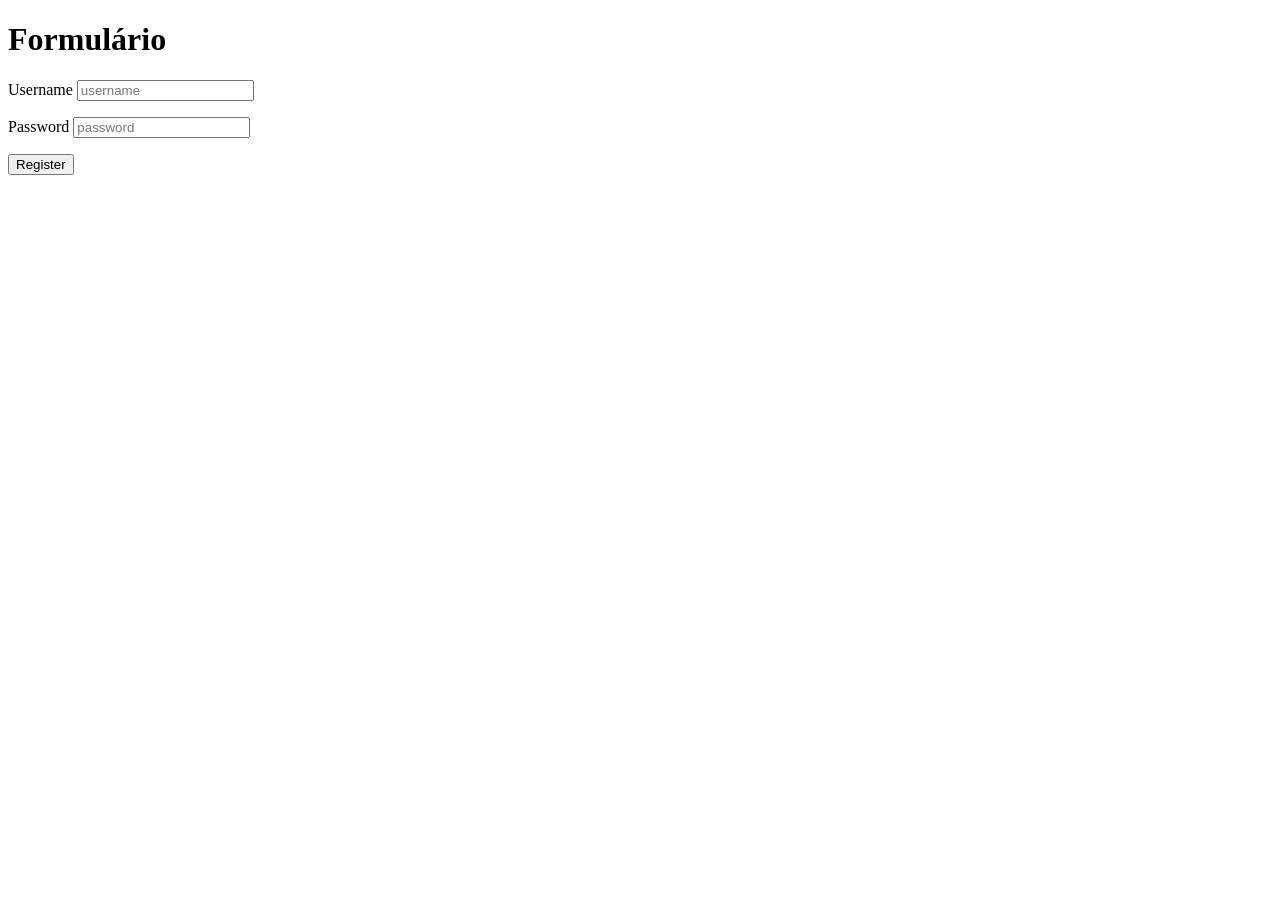
<file: Personal_Notes/4_Formulários_e_Tabelas_em_HTML/Exercícios/formsExercicioAula.html>
<!DOCTYPE html>
<html lang="pt-BR">

<head>
    <meta charset="UTF-8">
    <meta name="viewport" content="width=device-width, initial-scale=1.0">
    <title>Exercício da aula sobre formulários</title>
</head>

<body>

    <h1>Formulário</h1>

    <form action="/chicken">
        <p>
            <label for="username">Username</label>
            <input type="text" name="login" id="username" placeholder="username">
        </p>

        <p>
            <label for="password">Password</label>
            <input type="password" name="senha" id="password" placeholder="password">
        </p>

        <button>Register</button>

    </form>

</body>

</html>
</file>
<file: Personal_Notes/6_Seletores_CSS/app.css>
/* * {
    background-color: cyan;
} */

body {
    background-color: #f1faee;
}

button {
    font-size: 30px;
    background-color: #a8dadc;
}

h1,h2 {
    color: #1d3557;
}

#signup{
    background-color: #1d3557;
    color: #f1faee;
}

span {
    color: #457b9d;
}

.tag {
    background-color: #e63946;
    color: #f1faee;
    font-size: 16px;
}

.post a {
    color: #457b9d;
    font-weight: 700;
    text-decoration: none;
}

footer a {
    color: #e63946;
}

h2 + button {
    font-size: 20px;
}

footer > a {
    color: #457b9d;
}

input[type="password"] {
    color: greenyellow;
}

a[href*="google"]{
    color: #1d3557;
}


.post a:hover {
    text-decoration: underline;
}


.post button:active {
    background-color: #02c39a;
}

.post:nth-of-type(2n){
    background-color: #dfe8dc;
}

h2::first-letter {
    font-size: 50px;
}

p::first-line {
    color: purple;
}

p::selection {
    background-color: #fcbf49;
}

.post button:hover {
    background-color: #e63946;
    color: #f1faee;
}

button:hover {
    background-color: olive;
}

button {
    background-color: magenta !important;
}
</file>
<file: Personal_Notes/6_Seletores_CSS/more_styles.css>
h1,h2 {
    color: olivedrab;
}
</file>
<file: Personal_Notes/5_O_Básico_Sobre_CSS/Exercícios/style.css>
h3 {
    color: #5fcffc;
    background-color: rgb(89, 151, 0);
}

button {
    color: magenta;
    background-color: cyan
}

p {
    color: olive;
}

body {
    background-color: #000000;
}
</file>
<file: Personal_Notes/6_Seletores_CSS/inheritance_demo/app.css>
body {
    color: purple;
}

section {
    color: aqua;
}

form {
    color: greenyellow;
}

button, input {
    color: inherit;
}
</file>
<file: Personal_Notes/7_CSS_Box_Model/Exercícios/app.css>
body {
    margin: 0;
}

div {
    width: 200px;
    height: 200px;
    background-color: red;
}

h1 {
    width: 100px;
    background-color: pink;
    padding-left: 100px;
    padding-top: 50px;
    margin-bottom: 0px;
}

#one {
    background-color: green;
    border-width: 5px;
    border-color: black;
    border-style: solid;
    box-sizing: border-box;
    margin-left: 60px;
    margin-bottom: 100px;
}

#two {
    background-color: greenyellow;
    border-color: lightcoral;
    border-width: 3px;
    border-style: dashed;
    border-left-style: groove;
    padding-right: 50px;
    margin: 20px
}

#three {
    background-color: yellow;
    border: 2px solid blue;
    border-left-style: dotted;
}

button {
    /* padding: 30px; */
    /* padding: 10px 20px; */
    padding: 10px 20px 30px 40px;
}
</file>
<file: Personal_Notes/7_CSS_Box_Model/Exercícios/Display/app.css>
/* h1 {
    background-color: palegoldenrod;
    border: 1px solid black;
    display: inline;
}

span {
    background-color: wheat;
    border: 2px dashed darkblue;
    display: block;
} */

span {
    background-color: palevioletred;
    border: 1px solid black;
}
</file>
